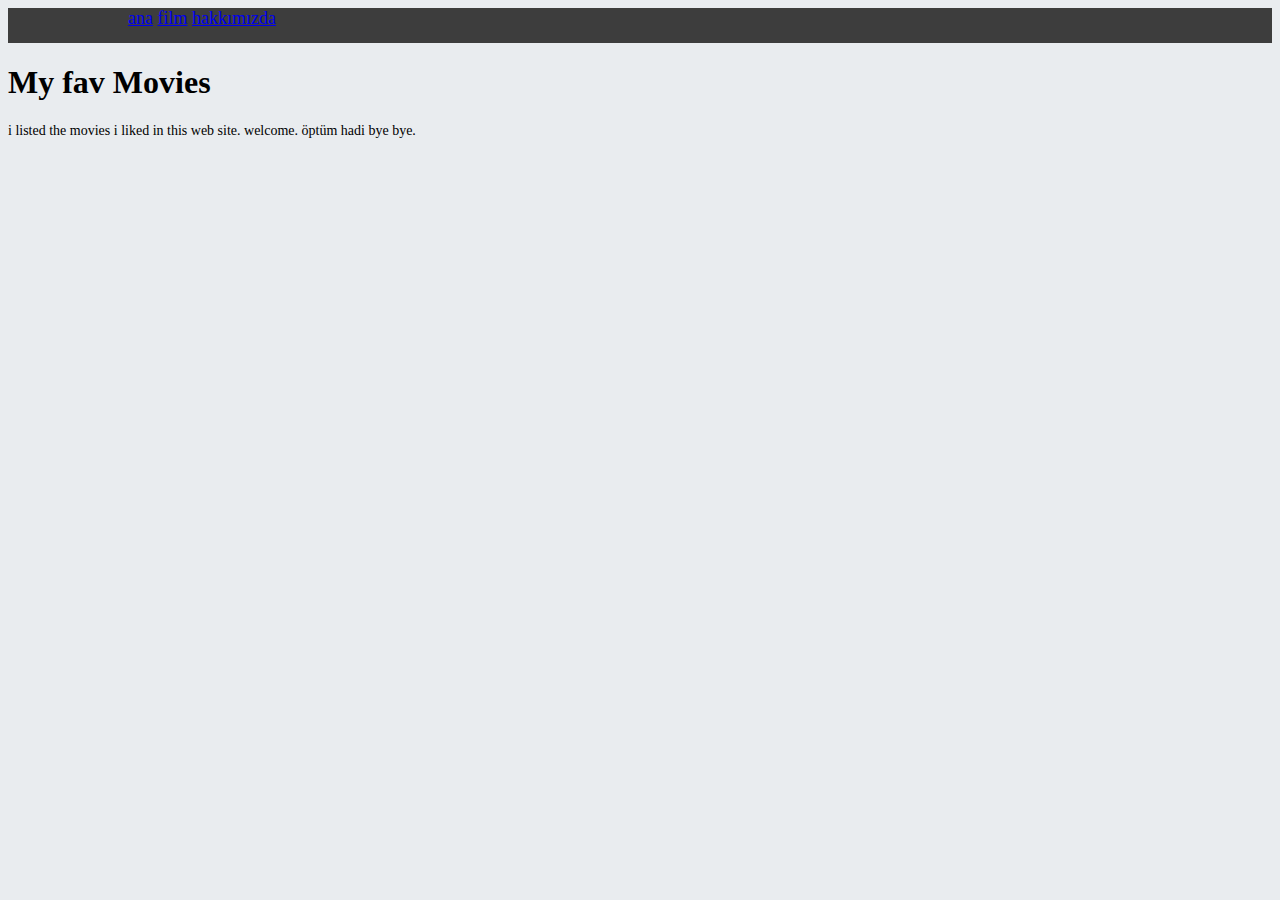
<file: index.html>
<!doctype html>
<html lang="en">
  <head>
    <!-- Required meta tags -->
    <meta charset="utf-8">
    <meta name="viewport" content="width=device-width, initial-scale=1">

    <!-- Bootstrap CSS -->
    <link href="https://cdn.jsdelivr.net/npm/bootstrap@5.1.3/dist/css/bootstrap.min.css" rel="stylesheet" integrity="sha384-1BmE4kWBq78iYhFldvKuhfTAU6auU8tT94WrHftjDbrCEXSU1oBoqyl2QvZ6jIW3" crossorigin="anonymous">

    <title>Bootstrap ödev</title>
    <link rel="stylesheet" href="style.css">
  </head>
  <body>
    <nav>
        <a class="ana" href="index.html">ana</a>
        <a href="urun.html">film</a>
        <a href="hak.html">hakkımızda</a>
    </nav>
   
    <div class="jumbotron jumbotron-fluid">
        <div class="container">
          <h1>My fav Movies</h1> 
          <p>i listed the movies i liked in this web site. welcome. öptüm hadi bye bye.</p> 
        </div>
      </div>
  



    <!-- Optional JavaScript; choose one of the two! -->

    <!-- Option 1: Bootstrap Bundle with Popper -->
    <script src="https://cdn.jsdelivr.net/npm/bootstrap@5.1.3/dist/js/bootstrap.bundle.min.js" integrity="sha384-ka7Sk0Gln4gmtz2MlQnikT1wXgYsOg+OMhuP+IlRH9sENBO0LRn5q+8nbTov4+1p" crossorigin="anonymous"></script>

    <!-- Option 2: Separate Popper and Bootstrap JS -->
    <!--
    <script src="https://cdn.jsdelivr.net/npm/@popperjs/core@2.10.2/dist/umd/popper.min.js" integrity="sha384-7+zCNj/IqJ95wo16oMtfsKbZ9ccEh31eOz1HGyDuCQ6wgnyJNSYdrPa03rtR1zdB" crossorigin="anonymous"></script>
    <script src="https://cdn.jsdelivr.net/npm/bootstrap@5.1.3/dist/js/bootstrap.min.js" integrity="sha384-QJHtvGhmr9XOIpI6YVutG+2QOK9T+ZnN4kzFN1RtK3zEFEIsxhlmWl5/YESvpZ13" crossorigin="anonymous"></script>
    -->
  </body>
</html>
</file>
<file: style.css>
body {
    background-color: #E9ECEF;
}

nav {
    background-color: rgb(61, 61, 61);
    height: 35px;
    font-size: large;
    
}

.ana {
    margin-left: 120px;
}

img {
    height: 209px;
    width: 140px;
    float: left;
    margin-right: 5%;
}

p {
    font-size: 14px;
    text-align: left;   
}
h5 {
    font-weight: 700;
    text-align: left;
    color: rgb(31, 31, 173);
}

.card {
    height: 300px;
    margin: 5% 0;
}
#ben {
    height: 400px;
    width: 300px;
    margin: 2%;
    float: left;
}

#kart {
    height: auto;
}
h4 {
    padding: 2%;
}
</file>
